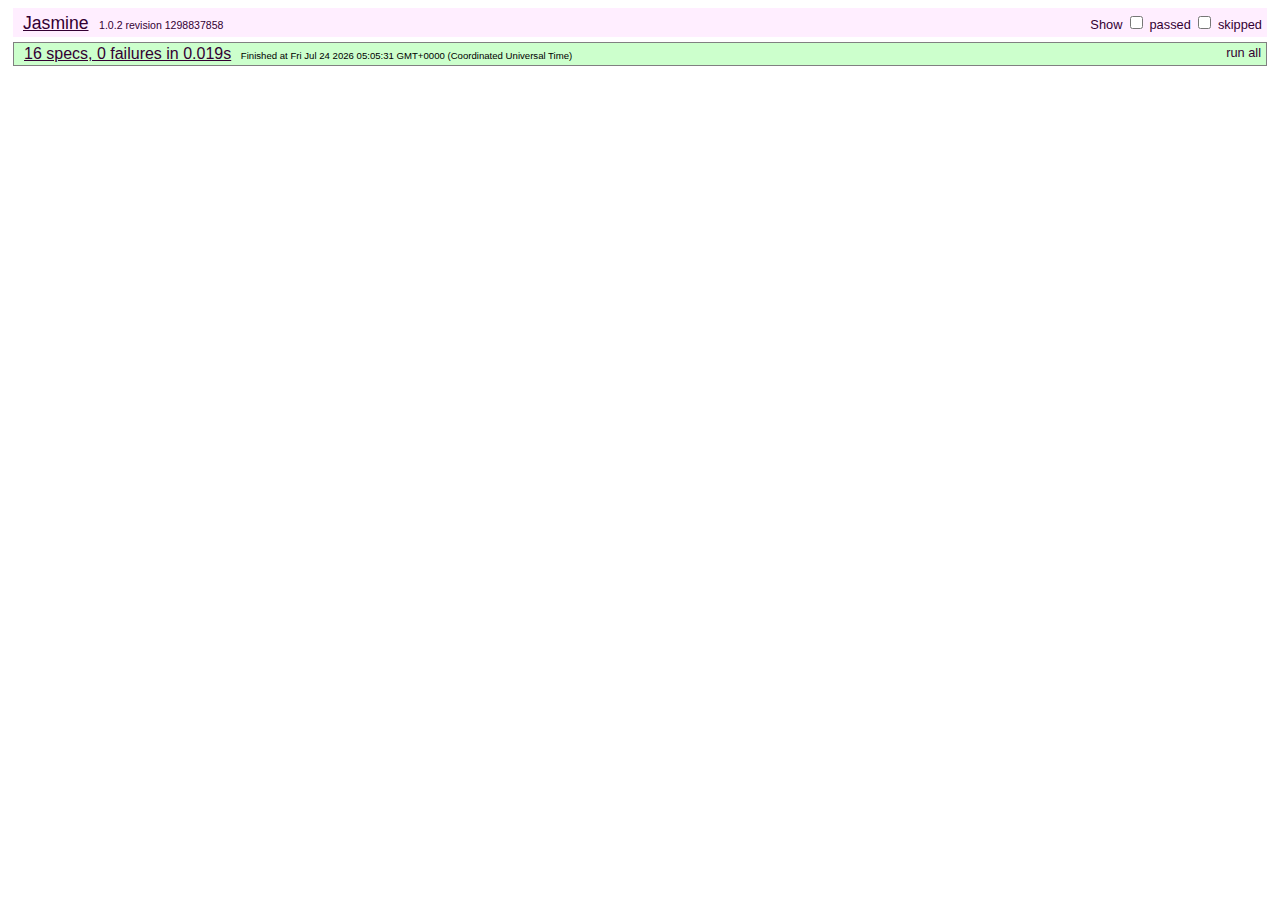
<file: test/index.html>
<!DOCTYPE HTML PUBLIC "-//W3C//DTD HTML 4.01 Transitional//EN"
  "http://www.w3.org/TR/html4/loose.dtd">
<html>
<head>
  <title>Jasmine Test Runner</title>
  <link rel="stylesheet" type="text/css" href="lib/jasmine.css">
  <script type="text/javascript" src="../javascripts/lib/jquery.js"></script>
  <script type="text/javascript" src="../javascripts/lib/underscore.js"></script>
  <script type="text/javascript" src="../javascripts/lib/lucid.events.js"></script>
  <script type="text/javascript" src="lib/jasmine.js"></script>
  <script type="text/javascript" src="lib/jasmine-html.js"></script>

  <!-- include source files here... -->
  <script type="text/javascript" src="../javascripts/models/die.model.js"></script>
  <script type="text/javascript" src="../javascripts/models/roll.model.js"></script>

  <!-- include spec files here... -->
  <script type="text/javascript" src="spec/helper.js"></script>
  <script type="text/javascript" src="spec/die.spec.js"></script>
  <script type="text/javascript" src="spec/roll.spec.js"></script>

</head>
<body>

<script type="text/javascript">
  jasmine.getEnv().addReporter(new jasmine.TrivialReporter());
  jasmine.getEnv().execute();
</script>

</body>
</html>
</file>
<file: test/lib/jasmine.css>
body {
  font-family: "Helvetica Neue Light", "Lucida Grande", "Calibri", "Arial", sans-serif;
}


.jasmine_reporter a:visited, .jasmine_reporter a {
  color: #303; 
}

.jasmine_reporter a:hover, .jasmine_reporter a:active {
  color: blue; 
}

.run_spec {
  float:right;
  padding-right: 5px;
  font-size: .8em;
  text-decoration: none;
}

.jasmine_reporter {
  margin: 0 5px;
}

.banner {
  color: #303;
  background-color: #fef;
  padding: 5px;
}

.logo {
  float: left;
  font-size: 1.1em;
  padding-left: 5px;
}

.logo .version {
  font-size: .6em;
  padding-left: 1em;
}

.runner.running {
  background-color: yellow;
}


.options {
  text-align: right;
  font-size: .8em;
}




.suite {
  border: 1px outset gray;
  margin: 5px 0;
  padding-left: 1em;
}

.suite .suite {
  margin: 5px; 
}

.suite.passed {
  background-color: #dfd;
}

.suite.failed {
  background-color: #fdd;
}

.spec {
  margin: 5px;
  padding-left: 1em;
  clear: both;
}

.spec.failed, .spec.passed, .spec.skipped {
  padding-bottom: 5px;
  border: 1px solid gray;
}

.spec.failed {
  background-color: #fbb;
  border-color: red;
}

.spec.passed {
  background-color: #bfb;
  border-color: green;
}

.spec.skipped {
  background-color: #bbb;
}

.messages {
  border-left: 1px dashed gray;
  padding-left: 1em;
  padding-right: 1em;
}

.passed {
  background-color: #cfc;
  display: none;
}

.failed {
  background-color: #fbb;
}

.skipped {
  color: #777;
  background-color: #eee;
  display: none;
}


/*.resultMessage {*/
  /*white-space: pre;*/
/*}*/

.resultMessage span.result {
  display: block;
  line-height: 2em;
  color: black;
}

.resultMessage .mismatch {
  color: black;
}

.stackTrace {
  white-space: pre;
  font-size: .8em;
  margin-left: 10px;
  max-height: 5em;
  overflow: auto;
  border: 1px inset red;
  padding: 1em;
  background: #eef;
}

.finished-at {
  padding-left: 1em;
  font-size: .6em;
}

.show-passed .passed,
.show-skipped .skipped {
  display: block;
}


#jasmine_content {
  position:fixed;
  right: 100%;
}

.runner {
  border: 1px solid gray;
  display: block;
  margin: 5px 0;
  padding: 2px 0 2px 10px;
}
</file>
